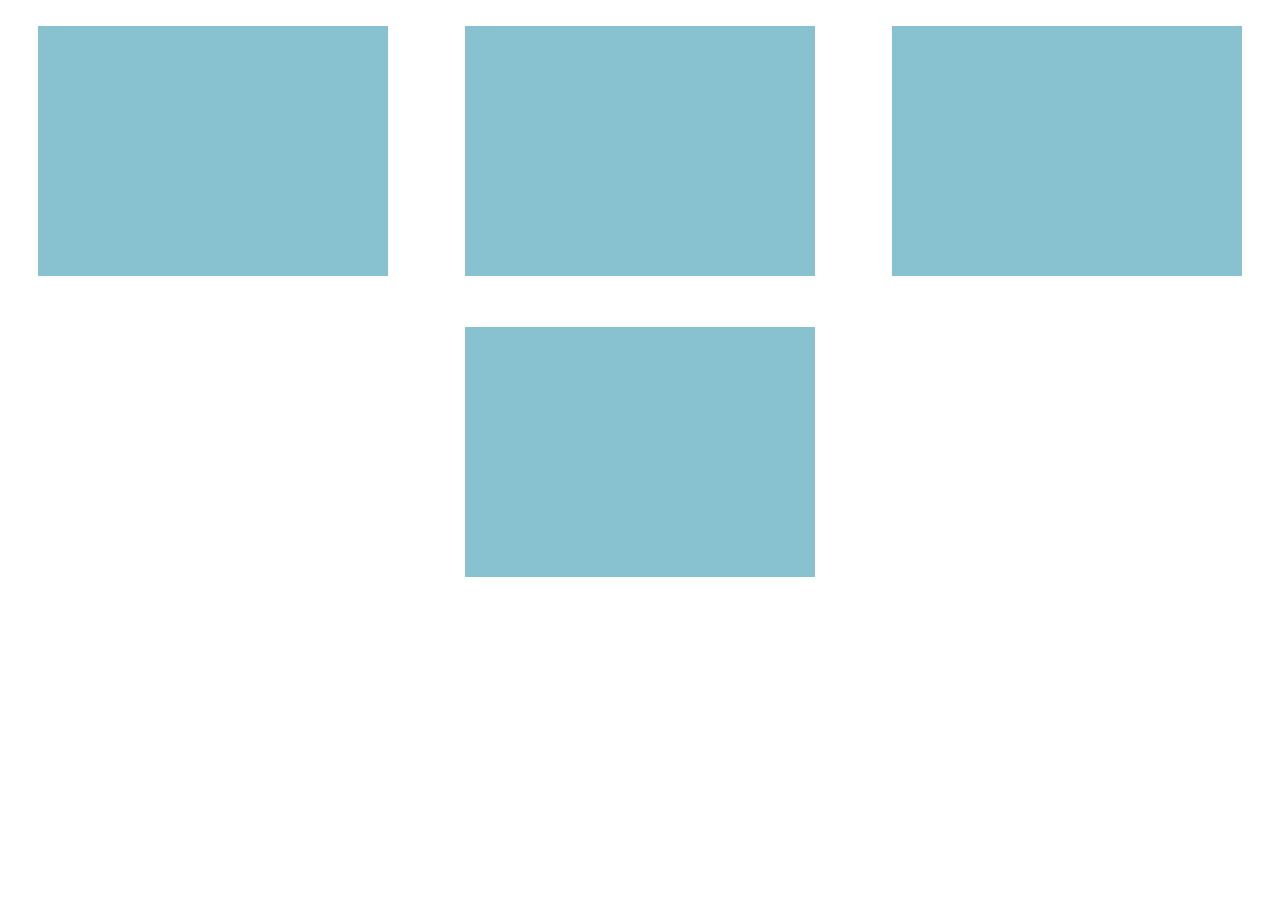
<file: Job03/index.html>
<!DOCTYPE html>
<html lang="fr">
<head>
    <meta charset="UTF-8">
    <meta name="viewport" content="width=device-width, initial-scale=1.0">
    <link rel="stylesheet" href="style.css">
    <title>Job 03</title>
</head>
<body>
    <div class="container">
        <section class="box"></section>
        <section class="box"></section>
        <section class="box"></section>
        <section class="box"></section>
    </div>
</body>
</html>
</file>
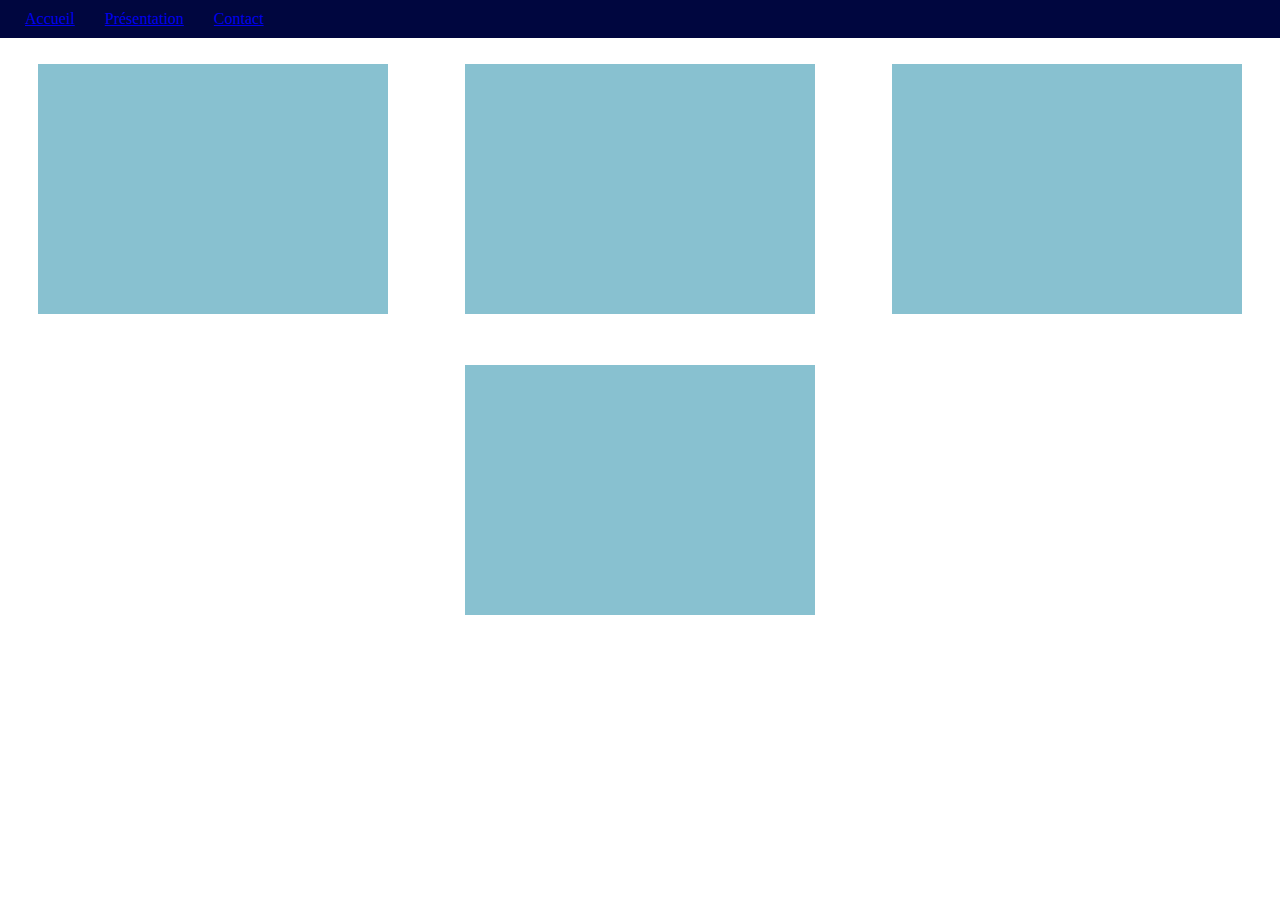
<file: Job04/index.html>
<!DOCTYPE html>
<html lang="fr">
<head>
    <meta charset="UTF-8">
    <meta name="viewport" content="width=device-width, initial-scale=1.0">
    <link rel="stylesheet" href="style.css">
    <title>Job 04</title>
</head>
<body>
    <input type="checkbox" id="menu-toggle">
    
    <header>
        <label for="menu-toggle" class="menu-toggle">&#9776;</label>
        <nav class="nav-menu">
            <ul>
                <li><a href="#">Accueil</a></li>
                <li><a href="#">Présentation</a></li>
                <li><a href="#">Contact</a></li>
            </ul>
        </nav>
    </header>
    
    <div class="container">
        <section class="box"></section>
        <section class="box"></section>
        <section class="box"></section>
        <section class="box"></section>
    </div>
</body>
</html>
</file>
<file: Job03/style.css>
body {
    margin: 0;
}

.container {
    display: flex;
    flex-wrap: wrap;
    justify-content: space-between;
}

.box {
    margin: 2% auto 2% auto;
    width: 450px; 
    height: 250px;
    background-color: #88c1d0; 
    box-sizing: border-box;
}

@media only screen and (max-width: 1600px) {
    .box {
        width: 350px; 
    }
}

@media only screen and (max-width: 767px) {
    .box {
        width: 500px; 
    }
}
</file>
<file: Job04/style.css>
body {
    margin: 0;
}

header {
    background-color: #00063f;
    padding: 10px;
    color: #fff;
    display: flex;
    justify-content: space-between;
    align-items: center;
}

.menu-toggle {
    cursor: pointer;
    display: none;
    font-size: 20px;
}

.nav-menu {
    display: flex;
}

.nav-menu ul {
    list-style: none;
    padding: 0;
    margin: 0;
    display: flex;
}

.nav-menu li {
    margin: 0 15px;
}

.container {
    display: flex;
    flex-wrap: wrap;
    justify-content: space-between;
}

.box {
    margin: 2% auto 2% auto;
    width: 450px; 
    height: 250px;
    background-color: #88c1d0; 
    box-sizing: border-box;
}

#menu-toggle {
    display: none;
}

@media only screen and (max-width: 1600px) {
    .box {
        width: 350px; 
    }
}

@media only screen and (max-width: 767px) {
    .box {
        width: 500px; 
    }

    .nav-menu {
        display: none;
        position: absolute;
        width: 100%;
        top: 60px;
        left: 0;
        z-index: 1; 
        flex-direction: column;
    }

    #menu-toggle:checked + header .nav-menu {
        display: flex;
    }

    .nav-menu ul {
        flex-direction: column;
    }

    .nav-menu ul li a {
        background: #333;
        width: 20%;
        margin-top: 0.2%;
        color: #ffffff;
    }

    .menu-toggle {
        display: inline-block;
    }
}
</file>
